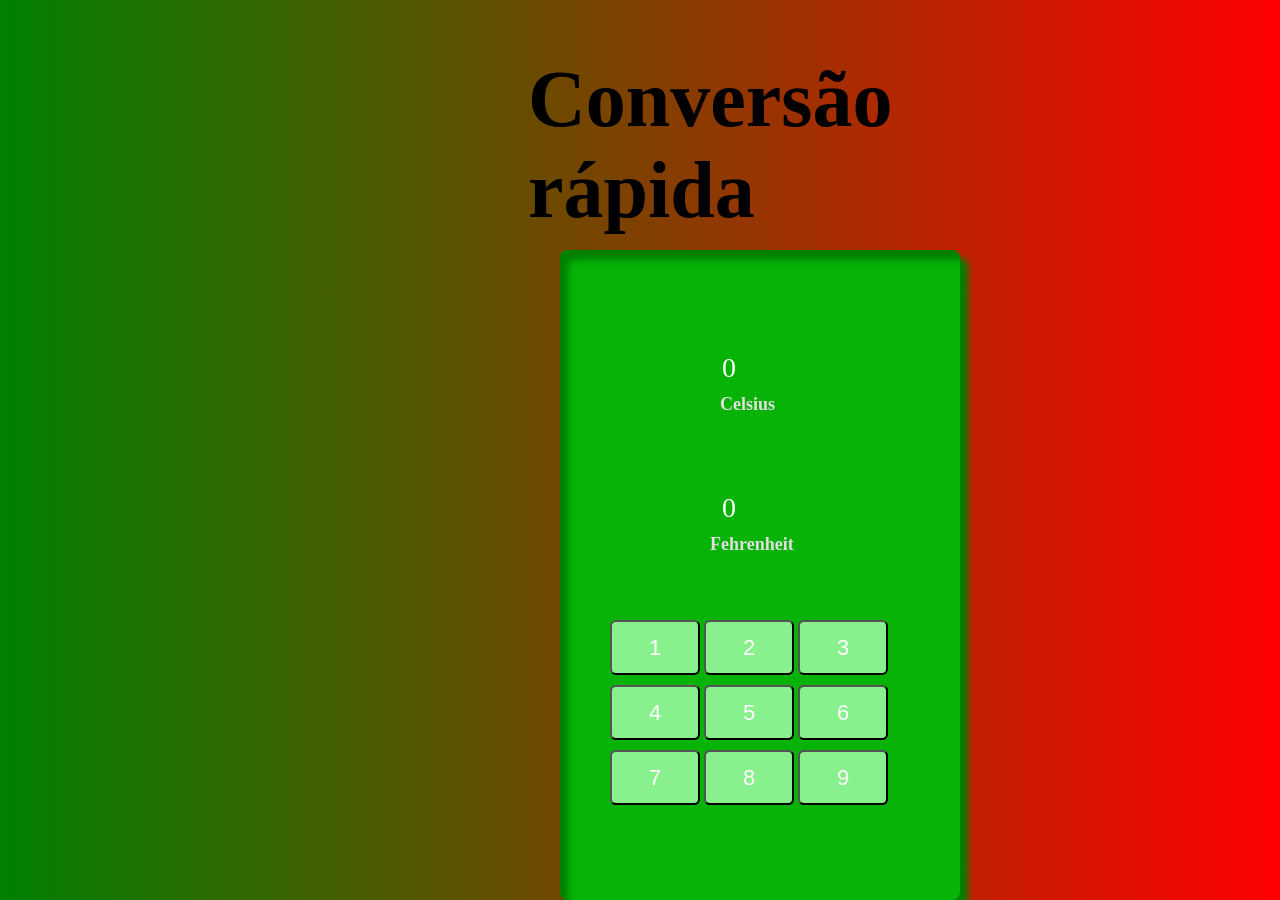
<file: index.html>
<!DOCTYPE html>
<html lang="en">
<head>
    <meta charset="utf-8">
    <title>Calculadora</title>
    <link rel="stylesheet" href="css.css"/>
    <script src="index.js"></script>
</head>
<body>
    <div id="principal"> 
        
        <div id="subDivPrincipalResultadoUm" >
            
        </div>
        <div id="subDivPrincipalResultadoUmTexto" onmouseover="funcaoMudarDois()" onmouseout="funcaoMudarRetirarDois()">
            <p id="textoCelsius" onclick="ativarCelsius()">0</p>
            <h4>Celsius</h4>
        </div>
<div id="subDivPrincipalResultado">

</div>
<div id="subDois" onmouseover="funcaoMudar()" onmouseout="funcaoMudarRetirar()">
    <p id="far" onclick="ativarFare()">0</p>
    
<h4>Fehrenheit</h4>

</div>


<div id="subDivPrincipalConversao">

</div>
<div id="botoes">
<button id="um" value="1" onclick="mudarCelsius(this)">1</button>
<button id="dois" value="2" onclick="mudarCelsius(this)">2</button>
<button id="tres" value="3" onclick="mudarCelsius(this)">3</button>
</div>
<div id="botoes_um">
<button id="quatro" value="4" onclick="mudarCelsius(this)">4</button>
<button id="cinco" value="5" onclick="mudarCelsius(this)">5</button>
<button id="seis" value="6" onclick="mudarCelsius(this)">6</button>
</div>
<div id="botoes_dois">
<button id="sete" value="7" onclick="mudarCelsius(this)">7</button>
<button id="oito" value="8" onclick="mudarCelsius(this)">8</button>
<button id="nove" value="9" onclick="mudarCelsius(this)">9</button>
</div>

<div id="fare">
    <button id="umF" value="1" onclick="mudarFare(this)">1</button>
    <button id="doisF" value="2" onclick="mudarFare(this)">2</button>
    <button id="tresF" value="3" onclick="mudarFare(this)">3</button>
</div>
<div id="fare_um">
    <button id="quatroF" value="4" onclick="mudarFare(this)">4</button>
    <button id="cincoF" value="5" onclick="mudarFare(this)">5</button>
    <button id="seisF" value="6" onclick="mudarFare(this)">6</button>
    </div>
    <div id="fare_dois">
    <button id="seteF" value="7" onclick="mudarFare(this)">7</button>
    <button id="oitoF" value="8" onclick="mudarFare(this)">8</button>
    <button id="noveF" value="9" onclick="mudarFare(this)">9</button>
</div>
    </div>
    <div id="funcoes">
        <button value="Limpar" onclick="limpa()">Limpar</button>
        <button value="=" onclick="converterCelsius()">=</button>
    </div>
    <div id="funcoesDois">
        <button value="Limpar" onclick="Limpa()">Limpar</button>
        <button value="=" onclick="converterFare()">=</button>
    </div>
    <div id="apresentacao">
     <h1>Conversão rápida</h1>
    </div>
    <div id="f">
       
    </div>
</body>
</html>
</file>
<file: css.css>
#principal{
    position:absolute;
    left:560px;
    top:250px;
    width:400px;
    height:650px;
    background-color:rgb(6, 179, 6);
    border-radius:8px;
    box-shadow:8px 10px 6px green inset,8px 8px 6px green;
    
}
#subDivPrincipalResultado{
    position:absolute;
    top:220px;
    left:50px;
    border:solid transparent;
    background-color:rgb(49, 235, 49);
    width:300px;
    height:90px;
    display:none;
   
}
#subDivPrincipalResultadoUm{
    position:absolute;
    top:80px;
    left:50px;
    border:solid transparent;
    background-color:rgb(49, 235, 49);
    width:300px;
    height:90px;
   display:none;
   
}
#subDivPrincipalResultadoUmTexto{
    position:absolute;
    top:80px;
    left:50px;
    width:300px;
    height:90px;
   
   
}
#subDivPrincipalResultadoUmTexto p{
    position:absolute;
    margin:26px;
    padding:16px;
    top:-20px;
    left:70px;
    font-size:28px;
    color:rgb(255, 255, 255);

}
#subDivPrincipalResultadoUmTexto h4{
    position:absolute;
    top:40px;
    left:110px;
    font-size:18px;
    color:rgb(226, 223, 223);
}
#subDois{
    position:absolute;
    top:220px;
    left:50px;
    
    width:300px;
    height:90px;
    
}
#subDois p{
    position:absolute;
    margin:26px;
    padding:16px;
    top:-20px;
    left:70px;
    font-size:28px;
    color:rgb(255, 255, 255);
}
#subDois h4{
    position:absolute;
    top:40px;
    left:100px;
    font-size:18px;
    color:rgb(226, 223, 223);
}
#botoes{
    position:absolute;
    top:350px;
    left:30px;
    padding:18px;
    margin:2px;
    width:280px;

    display:none;
}
#botoes_um{
position:absolute;
top:435px;
left:50px;
}
#fare_um{
    position:absolute;
top:435px;
left:50px;
}
#botoes_dois{
    position:absolute;
    top:500px;
left:50px;
}
#fare_dois{
    position:absolute;
    top:500px;
left:50px;
}
button{
    width:90px;
    border-radius:6px;
    height:55px;
    background-color:rgb(137, 240, 142);
   color:white;
   font-size:22px;
}
#fare{
  
    position:absolute;
    top:350px;
    left:30px;
    padding:18px;
    margin:2px;
    width:280px;
   
}
button{
    width:90px;
    border-radius:6px;
    height:55px;
   
}
#funcoes{
    position:absolute;
    top:819px;
left:610px;
display:none;
}
#funcoesDois{
    position:absolute;
    top:819px;
left:610px;
display:none;
}
body{
    background:linear-gradient(to right,green,red);
}
#apresentacao{
  
    width:600px;
    position:relative;
    transform:translate(520px,0px);
}
#apresentacao h1{
    font-family:Agency FB;
    font-size:80px;
    
}
#f{
    position:relative;
    transform:translate(1100px,50px);
}
#um:hover{
    background-color:rgb(248, 139, 125);
    box-shadow:4px 4px 6px rgb(225, 238, 225);
    width:90px;
    height:59px;
}
#dois:hover{
    background-color:rgb(248, 72, 72);
    box-shadow:4px 4px 6px rgb(225, 238, 225);
    width:90px;
    height:59px;
}
#tres:hover{
    background-color:red;
    box-shadow:4px 4px 6px rgb(225, 238, 225);
    width:90px;
    height:59px;
}
#quatro:hover{
    background-color:rgb(248, 139, 125);
    box-shadow:4px 4px 6px rgb(225, 238, 225);
    width:90px;
    height:59px;
}
#cinco:hover{
    background-color:rgb(248, 72, 72);
    box-shadow:4px 4px 6px rgb(225, 238, 225);
    width:90px;
    height:59px;
}
#seis:hover{
    background-color:red;
    box-shadow:4px 4px 6px rgb(225, 238, 225);
    width:90px;
    height:59px;
}
#sete:hover{
    background-color:rgb(248, 139, 125);
    box-shadow:4px 4px 6px rgb(225, 238, 225);
    width:90px;
    height:59px;
}
#oito:hover{
    background-color:rgb(248, 72, 72);
    box-shadow:4px 4px 6px rgb(225, 238, 225);
    width:90px;
    height:59px;
}
#nove:hover{
    background-color:red;
    box-shadow:4px 4px 6px rgb(225, 238, 225);
    width:90px;
    height:59px;
}
</file>
